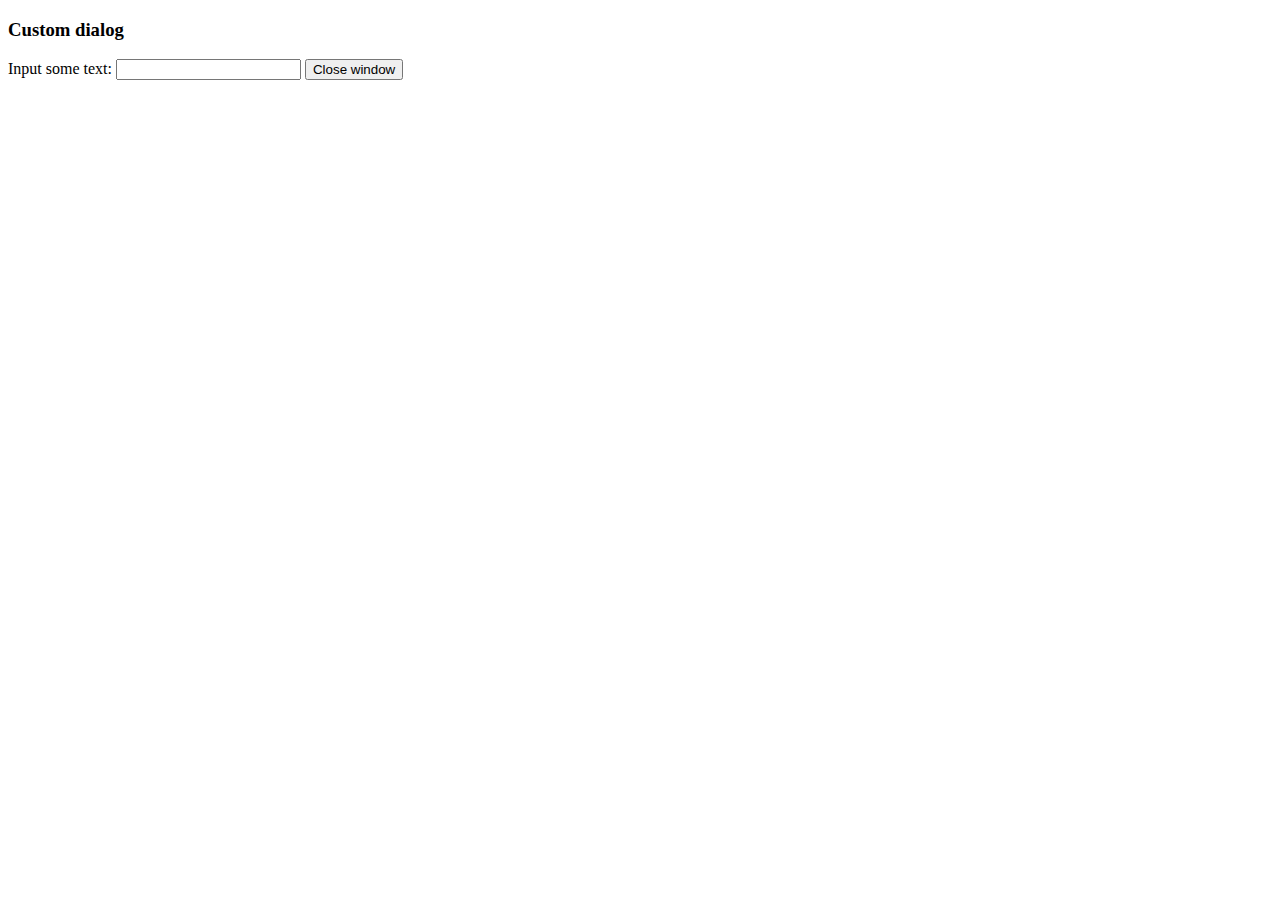
<file: js/tinymce/plugins/example/dialog.html>
<!DOCTYPE html>
<html>
<body>
	<h3>Custom dialog</h3>
	Input some text: <input id="content">
	<button onclick="top.tinymce.activeEditor.windowManager.getWindows()[0].close();">Close window</button>
</body>
</html>
</file>
